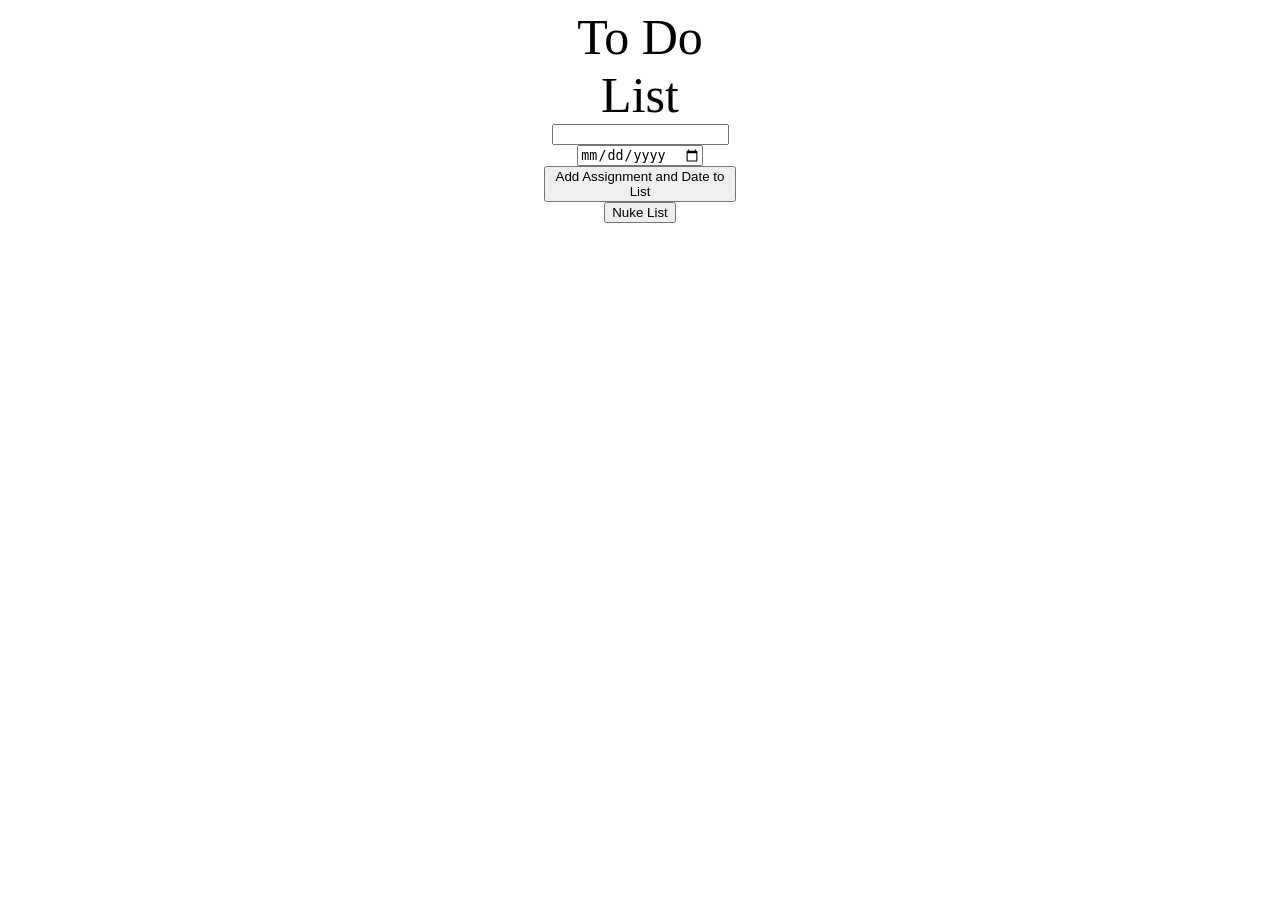
<file: index.html>
<!DOCTYPE html>
<html lang="en">
<head>
    <meta charset="UTF-8">
    <meta http-equiv="X-UA-Compatible" content="IE=edge">
    <meta name="viewport" content="width=device-width, initial-scale=1.0">
    <title>Document</title>
    <script src="p5.js"></script>
    <script src="script.js"></script>
    
    <link rel="stylesheet" href="styles.css">
    <link rel="preconnect" href="https://fonts.googleapis.com">
<link rel="preconnect" href="https://fonts.gstatic.com" crossorigin>
<link href="https://fonts.googleapis.com/css2?family=Bebas+Neue&family=Dancing+Script&family=Fuzzy+Bubbles&family=Prosto+One&display=swap" rel="stylesheet">
</head>
<body>
<div id="align">
    <span id="title">To Do List</span>
    <div class="inputs"><input id="assignment"><input id="date" type="date"></div>
    <button onclick="addDate()">Add Assignment and Date to List</button>
    <button onclick="nukeList()">Nuke List</button>
    
    
</div>
<div id="lists">
    <span id="listOfAssignments"></span>
    <span id="listOfDates"></span>
    <span id="daysLeft"></span>
</div>

</body>
<script>
    let aList = []
    let dList = []
    let dayLeftList = []
    window.onload = function() {
        let aListStr = localStorage.getItem("aListS")
        let dListStr = localStorage.getItem("dListS")
        let daysLeftListStr = localStorage.getItem("daysLeftListS")
        let reListA = JSON.parse(aListStr)
        let reListD = JSON.parse(dListStr)
        let reListDL = JSON.parse(daysLeftListStr)
        aList = reListA
        dList = reListD
        console.log(aList)
        daysLeftList = reListDL
        if(aList == "null" || aList.length == 0) {
            let aList = []
            console.log(reListA)
        }
        document.getElementById("listOfAssignments").innerHTML = reListA.join('<br>')
        document.getElementById("listOfDates").innerHTML = reListD.join('<br>')
        document.getElementById("daysLeft").innerHTML = reListDL.join('<br>')
    }
</script>
</html>
</file>
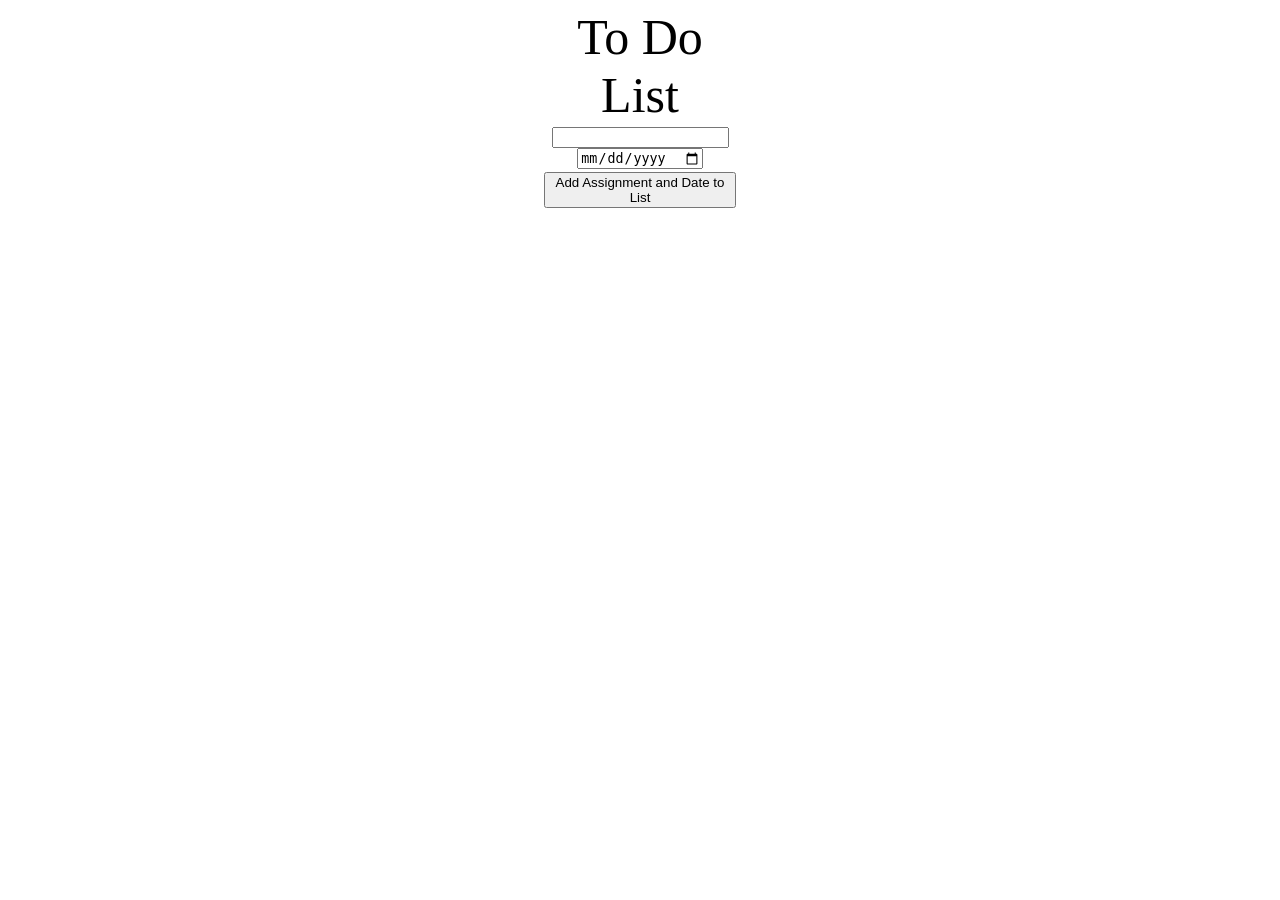
<file: page1.html>
<!DOCTYPE html>
<html lang="en">
<head>
    <meta charset="UTF-8">
    <meta http-equiv="X-UA-Compatible" content="IE=edge">
    <meta name="viewport" content="width=device-width, initial-scale=1.0">
    <title>Document</title>
    <script src="script.js"></script>
    <link rel="stylesheet" href="styles.css">
    <link rel="preconnect" href="https://fonts.googleapis.com">
<link rel="preconnect" href="https://fonts.gstatic.com" crossorigin>
<link href="https://fonts.googleapis.com/css2?family=Bebas+Neue&family=Dancing+Script&family=Fuzzy+Bubbles&family=Prosto+One&display=swap" rel="stylesheet">
</head>
<body>
<div id="align">
    <span id="title">To Do List</span>
    <div class="inputs"><input id="assignment"><input id="date" type="date"></div>
    <button onclick="addDate()">Add Assignment and Date to List</button>
    
    
</div>
<div id="lists">
    <span id="listOfAssignments"></span>
    <span id="listOfDates"></span>
    <span id="daysLeft"></span>
</div>
  
</body>
</html>
</file>
<file: styles.css>
#align {
    display: flex;
    align-items: center;
    flex-direction: row;
    justify-content: center;
    width: 15vw;
    flex-wrap: wrap;  
    margin: auto;
    text-align: center;
    align-content: space-between;
    height: 200px;
}
#title {
    font-size: 50px;
}
#lists {
    display: flex;
    align-items: center;
    flex-direction: row;
    justify-content: space-between;
    flex-wrap: wrap;  
    margin: auto;
    width: 20vw;
    text-align: center;
    height: 200px;
}
</file>
